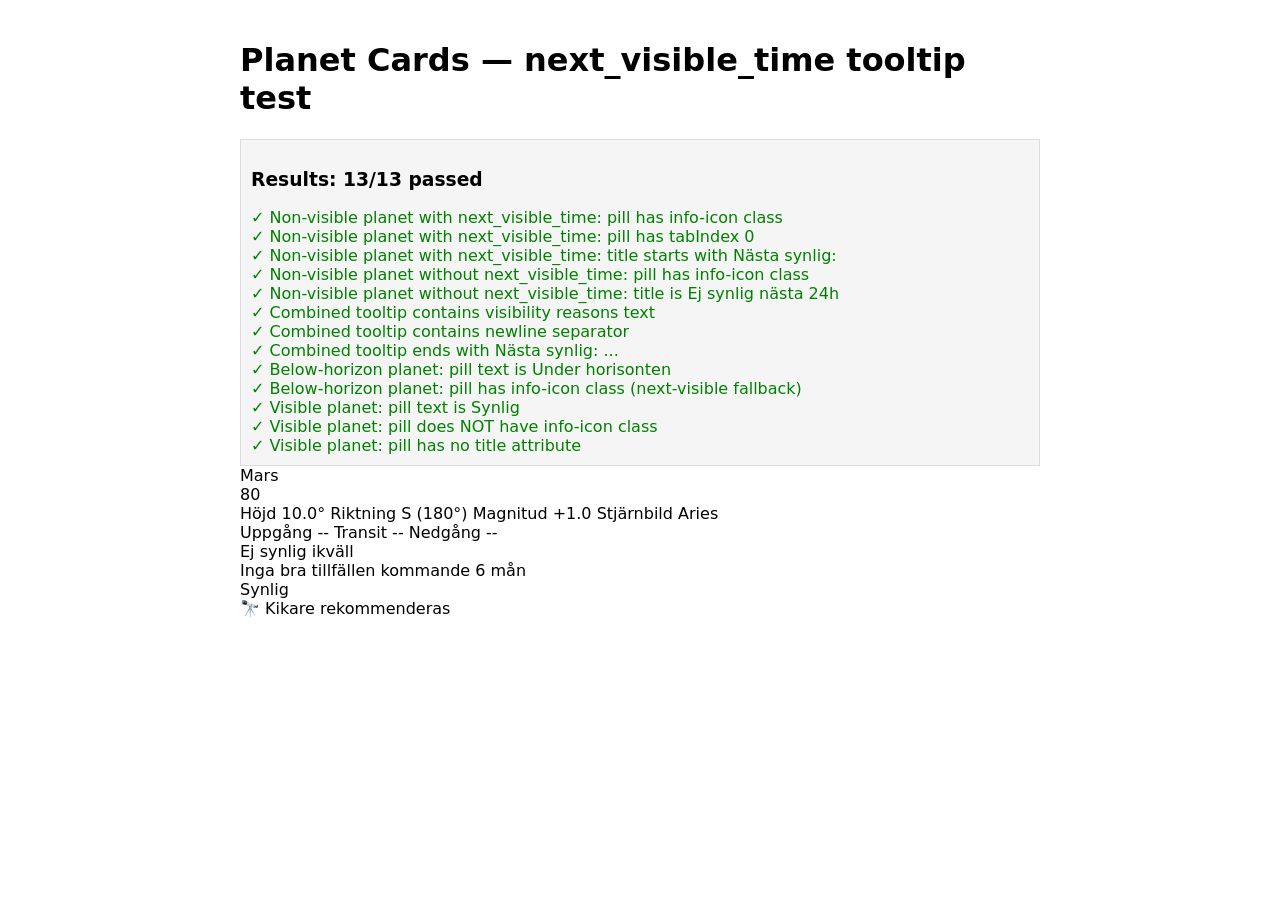
<file: frontend/tests/test-planet-cards-next-visible.html>
<!DOCTYPE html>
<html lang="sv">
<head>
    <meta charset="UTF-8">
    <meta name="viewport" content="width=device-width, initial-scale=1.0">
    <title>Planet Cards — next_visible_time tooltip test</title>
    <style>
        body {
            font-family: system-ui, -apple-system, sans-serif;
            padding: 20px;
            max-width: 800px;
            margin: 0 auto;
        }
        .test-results {
            margin-top: 20px;
            padding: 10px;
            border: 1px solid #ddd;
            background: #f5f5f5;
        }
        .pass { color: green; }
        .fail { color: red; font-weight: bold; }
    </style>
</head>
<body>
    <h1>Planet Cards — next_visible_time tooltip test</h1>
    <div class="test-results" id="results"></div>

    <script type="module">
        import { PlanetCards } from '../js/components/planet-cards.js';

        // Minimal planet fixture factory.
        function makePlanet(overrides) {
            return Object.assign({
                name: 'mars',
                name_sv: 'Mars',
                visibility_score: 0,
                is_visible: false,
                is_above_horizon: true,
                altitude_deg: 10,
                azimuth_deg: 180,
                direction: 'S',
                magnitude: 1.0,
                constellation: 'Aries',
                rise_time: null,
                transit_time: null,
                set_time: null,
                dark_rise_time: null,
                dark_set_time: null,
                best_time: null,
                visibility_reasons: [],
                next_visible_time: null,
            }, overrides);
        }

        const container = document.createElement('div');
        document.body.appendChild(container);
        const cards = new PlanetCards(container);

        const results = [];

        function assert(description, condition) {
            results.push({ description, pass: !!condition });
        }

        // --- Helper: render a single planet and return its visibility element. ---
        function renderOne(planet) {
            cards.render([planet]);
            return container.querySelector('.planet-card__visibility');
        }

        // --- Test 1: Non-visible planet with next_visible_time set ---
        // The tooltip title must start with "Nästa synlig: " and be formatted HH:MM.
        const futureUtc = '2026-03-22T20:00:00Z';
        const pillWithTime = renderOne(makePlanet({ next_visible_time: futureUtc }));

        assert(
            'Non-visible planet with next_visible_time: pill has info-icon class',
            pillWithTime.classList.contains('info-icon')
        );
        assert(
            'Non-visible planet with next_visible_time: pill has tabIndex 0',
            pillWithTime.tabIndex === 0
        );
        assert(
            'Non-visible planet with next_visible_time: title starts with Nästa synlig:',
            (pillWithTime.getAttribute('title') || pillWithTime.dataset.tooltipTitle || '').startsWith('N\u00e4sta synlig:')
        );

        // --- Test 2: Non-visible planet with next_visible_time null ---
        const pillNoTime = renderOne(makePlanet({ next_visible_time: null }));

        assert(
            'Non-visible planet without next_visible_time: pill has info-icon class',
            pillNoTime.classList.contains('info-icon')
        );
        assert(
            'Non-visible planet without next_visible_time: title is Ej synlig nästa 24h',
            (pillNoTime.getAttribute('title') || pillNoTime.dataset.tooltipTitle || '') === 'Ej synlig n\u00e4sta 24h'
        );

        // --- Test 3: Non-visible planet with visibility_reasons AND next_visible_time ---
        // The tooltip must combine both, separated by newline.
        const pillCombined = renderOne(makePlanet({
            next_visible_time: futureUtc,
            visibility_reasons: ['atmosfärisk_dämpning'],
        }));
        const combinedTitle = pillCombined.getAttribute('title') || pillCombined.dataset.tooltipTitle || '';

        assert(
            'Combined tooltip contains visibility reasons text',
            combinedTitle.length > 0
        );
        assert(
            'Combined tooltip contains newline separator',
            combinedTitle.includes('\n')
        );
        assert(
            'Combined tooltip ends with Nästa synlig: ...',
            combinedTitle.split('\n').pop().startsWith('N\u00e4sta synlig:')
        );

        // --- Test 4: Non-visible planet below horizon with next_visible_time null ---
        const pillBelow = renderOne(makePlanet({ is_above_horizon: false, next_visible_time: null }));

        assert(
            'Below-horizon planet: pill text is Under horisonten',
            pillBelow.textContent === 'Under horisonten'
        );
        assert(
            'Below-horizon planet: pill has info-icon class (next-visible fallback)',
            pillBelow.classList.contains('info-icon')
        );

        // --- Test 5: Visible (full) planet must NOT get a next-visible tooltip ---
        const pillVisible = renderOne(makePlanet({
            is_visible: true,
            visibility_score: 80,
            visibility_reasons: ['goda_f\u00f6rh\u00e5llanden'],
            // next_visible_time must be null for visible planets per the API contract,
            // but we set it to a non-null value here to ensure the card code ignores it.
            next_visible_time: futureUtc,
        }));

        assert(
            'Visible planet: pill text is Synlig',
            pillVisible.textContent === 'Synlig'
        );
        assert(
            'Visible planet: pill does NOT have info-icon class',
            !pillVisible.classList.contains('info-icon')
        );
        assert(
            'Visible planet: pill has no title attribute',
            !pillVisible.getAttribute('title') && !pillVisible.dataset.tooltipTitle
        );

        // --- Render results ---
        const resultsDiv = document.getElementById('results');
        const passCount = results.filter(r => r.pass).length;
        resultsDiv.innerHTML =
            `<h3>Results: ${passCount}/${results.length} passed</h3>` +
            results.map(r =>
                `<div class="${r.pass ? 'pass' : 'fail'}">${r.pass ? '\u2713' : '\u2717'} ${r.description}</div>`
            ).join('');

        console.log(`Tests complete: ${passCount}/${results.length} passed`);
        if (passCount < results.length) {
            console.error('Some tests FAILED. See page for details.');
        }
    </script>
</body>
</html>
</file>
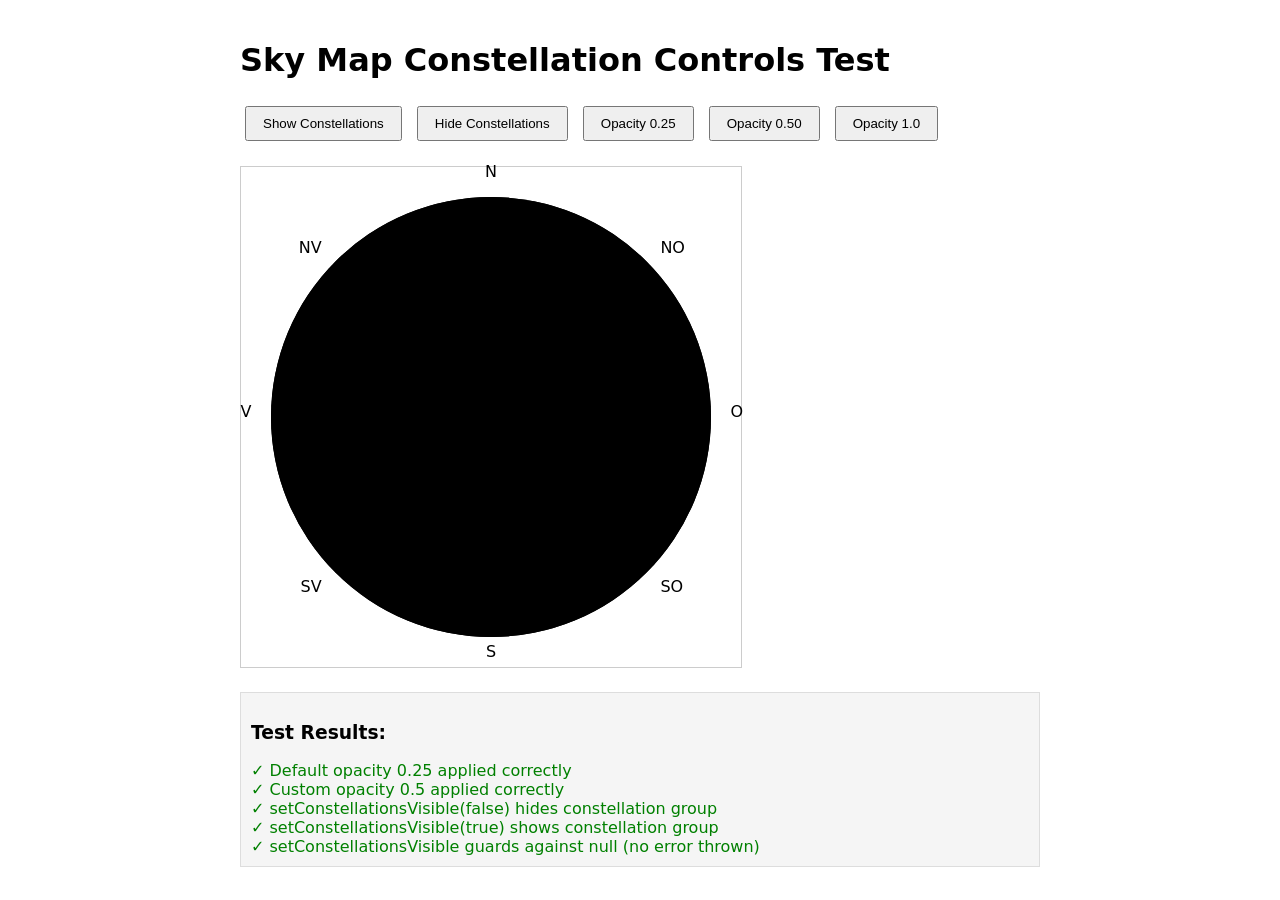
<file: frontend/tests/test-sky-map-constellation-controls.html>
<!DOCTYPE html>
<html lang="sv">
<head>
    <meta charset="UTF-8">
    <meta name="viewport" content="width=device-width, initial-scale=1.0">
    <title>Sky Map Constellation Controls Test</title>
    <style>
        body {
            font-family: system-ui, -apple-system, sans-serif;
            padding: 20px;
            max-width: 800px;
            margin: 0 auto;
        }
        #skyMapContainer svg {
            width: 500px;
            height: 500px;
            border: 1px solid #ccc;
        }
        .controls {
            margin: 20px 0;
        }
        .controls button {
            margin: 5px;
            padding: 8px 16px;
        }
        .test-results {
            margin-top: 20px;
            padding: 10px;
            border: 1px solid #ddd;
            background: #f5f5f5;
        }
        .pass { color: green; }
        .fail { color: red; }
    </style>
</head>
<body>
    <h1>Sky Map Constellation Controls Test</h1>
    
    <div class="controls">
        <button id="btnShow">Show Constellations</button>
        <button id="btnHide">Hide Constellations</button>
        <button id="btnOpacity025">Opacity 0.25</button>
        <button id="btnOpacity050">Opacity 0.50</button>
        <button id="btnOpacity100">Opacity 1.0</button>
    </div>
    
    <div id="skyMapContainer"></div>
    
    <div class="test-results" id="results"></div>

    <script type="module">
        import { SkyMap } from '../js/components/sky-map.js';

        const container = document.getElementById('skyMapContainer');
        const resultsDiv = document.getElementById('results');
        const skyMap = new SkyMap(container);

        // Test constellation data (simplified)
        const testData = [
            {
                iau: 'UMa',
                name: 'Ursa Major',
                lines: [
                    [165.93, 61.75, 154.27, 53.69], // Sample line
                ]
            }
        ];

        const lat = 59.33;
        const lon = 18.07;
        const timestamp = new Date();

        // Render the sky map
        skyMap.render();

        // Run tests
        const results = [];

        // Test 1: Default opacity
        skyMap.plotConstellations(testData, lat, lon, timestamp);
        let consGroup = container.querySelector('.sky-map-constellations');
        if (consGroup && consGroup.getAttribute('opacity') === '0.25') {
            results.push('✓ Default opacity 0.25 applied correctly');
        } else {
            results.push('✗ Default opacity 0.25 NOT applied');
        }

        // Test 2: Custom opacity 0.5
        skyMap.plotConstellations(testData, lat, lon, timestamp, 0.5);
        consGroup = container.querySelector('.sky-map-constellations');
        if (consGroup && consGroup.getAttribute('opacity') === '0.5') {
            results.push('✓ Custom opacity 0.5 applied correctly');
        } else {
            results.push('✗ Custom opacity 0.5 NOT applied');
        }

        // Test 3: setConstellationsVisible(false)
        skyMap.setConstellationsVisible(false);
        consGroup = container.querySelector('.sky-map-constellations');
        if (consGroup && consGroup.style.display === 'none') {
            results.push('✓ setConstellationsVisible(false) hides constellation group');
        } else {
            results.push('✗ setConstellationsVisible(false) did NOT hide group');
        }

        // Test 4: setConstellationsVisible(true)
        skyMap.setConstellationsVisible(true);
        consGroup = container.querySelector('.sky-map-constellations');
        if (consGroup && consGroup.style.display === '') {
            results.push('✓ setConstellationsVisible(true) shows constellation group');
        } else {
            results.push('✗ setConstellationsVisible(true) did NOT show group');
        }

        // Test 5: Guard against null (before render)
        const skyMap2 = new SkyMap(document.createElement('div'));
        try {
            skyMap2.setConstellationsVisible(true);
            results.push('✓ setConstellationsVisible guards against null (no error thrown)');
        } catch (e) {
            results.push('✗ setConstellationsVisible threw error when group is null: ' + e.message);
        }

        // Display results
        resultsDiv.innerHTML = '<h3>Test Results:</h3>' + 
            results.map(r => `<div class="${r.startsWith('✓') ? 'pass' : 'fail'}">${r}</div>`).join('');

        // Wire up UI controls
        document.getElementById('btnShow').onclick = () => skyMap.setConstellationsVisible(true);
        document.getElementById('btnHide').onclick = () => skyMap.setConstellationsVisible(false);
        document.getElementById('btnOpacity025').onclick = () => skyMap.plotConstellations(testData, lat, lon, timestamp, 0.25);
        document.getElementById('btnOpacity050').onclick = () => skyMap.plotConstellations(testData, lat, lon, timestamp, 0.5);
        document.getElementById('btnOpacity100').onclick = () => skyMap.plotConstellations(testData, lat, lon, timestamp, 1.0);

        console.log('Test complete. Check the page for results.');
    </script>
</body>
</html>
</file>
